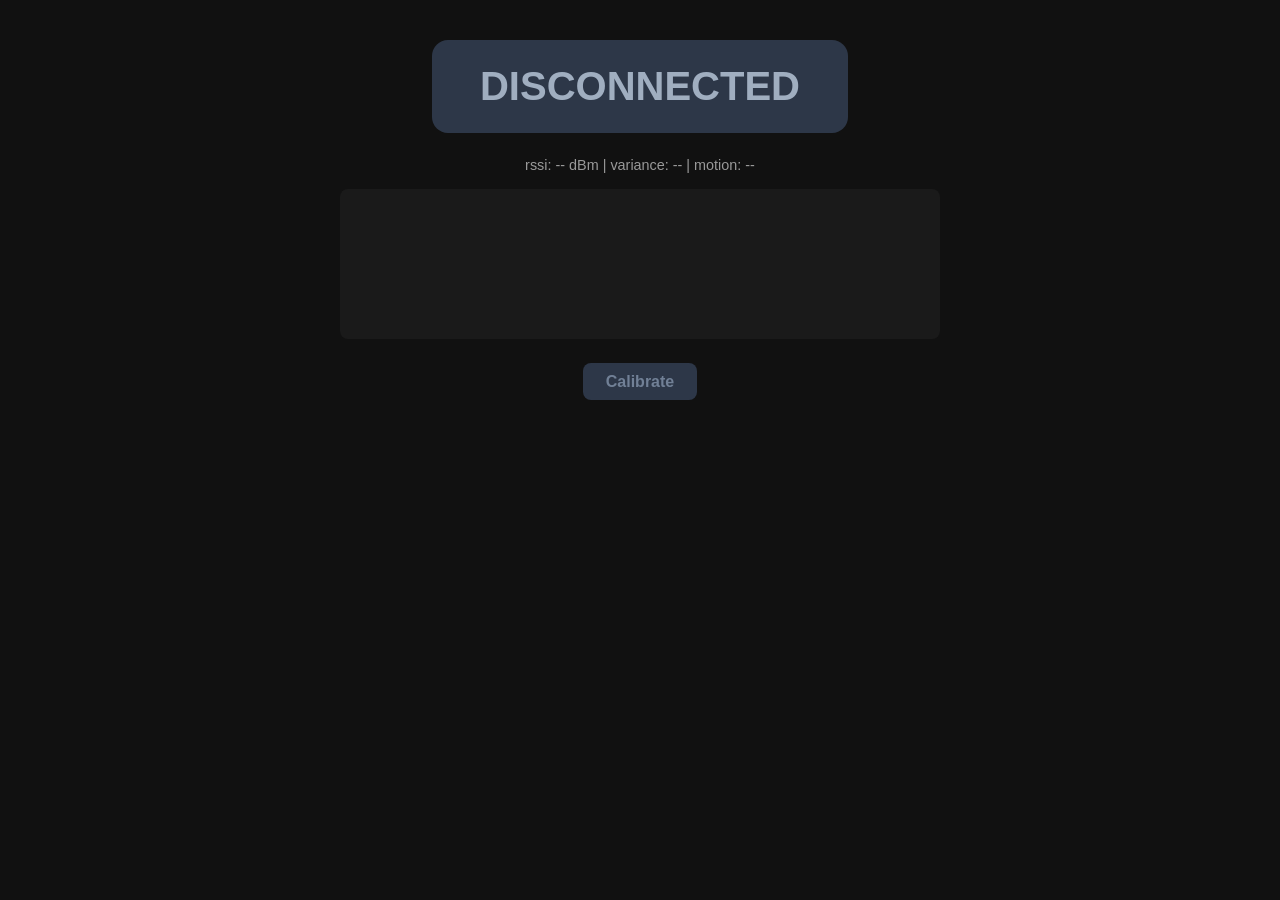
<file: wifi-rssi-detector/static/index.html>
<!doctype html>
<html lang="en">
<head>
<meta charset="utf-8">
<title>WiFi RSSI Presence</title>
<style>
  body {
    font-family: -apple-system, BlinkMacSystemFont, sans-serif;
    background: #111;
    color: #eee;
    display: flex;
    flex-direction: column;
    align-items: center;
    padding: 2rem;
  }
  #badge {
    font-size: 2.5rem;
    font-weight: 700;
    padding: 1.5rem 3rem;
    border-radius: 1rem;
    margin-bottom: 1.5rem;
    transition: background-color 0.3s ease;
  }
  #badge.absent { background: #2d3748; color: #a0aec0; }
  #badge.active { background: #9b2c2c; color: #fed7d7; }
  #meta { font-size: 0.9rem; color: #999; margin-bottom: 1rem; }
  canvas { background: #1a1a1a; border-radius: 0.5rem; }
  #calibrateRow {
    margin-top: 1.5rem;
    display: flex;
    gap: 0.75rem;
  }
  #calibrateBtn, #cancelBtn {
    padding: 0.6rem 1.4rem;
    font-size: 1rem;
    font-weight: 600;
    color: #eee;
    border: none;
    border-radius: 0.5rem;
    cursor: pointer;
  }
  #calibrateBtn { background: #2c5282; }
  #calibrateBtn:disabled { background: #2d3748; color: #718096; cursor: default; }
  #cancelBtn { background: #742a2a; }
  #cancelBtn[hidden] { display: none; }
  #calibrationPanel {
    margin-top: 1.5rem;
    text-align: center;
    max-width: 560px;
  }
  #calibrationInstruction {
    font-size: 1.6rem;
    font-weight: 600;
    color: #eee;
    margin-bottom: 0.5rem;
  }
  #calibrationCountdown {
    font-size: 4rem;
    font-weight: 800;
    color: #63b3ed;
    line-height: 1;
  }
  #calibrationResult {
    font-size: 1rem;
    color: #cbd5e0;
    white-space: pre-line;
  }
</style>
</head>
<body>
  <div id="badge" class="absent">CONNECTING…</div>
  <div id="meta">rssi: -- dBm | variance: -- | motion: --</div>
  <canvas id="sparkline" width="600" height="150"></canvas>
  <div id="calibrateRow">
    <button id="calibrateBtn" disabled>Calibrate</button>
    <button id="cancelBtn" hidden>Stop</button>
  </div>
  <div id="calibrationPanel">
    <div id="calibrationInstruction"></div>
    <div id="calibrationCountdown"></div>
    <div id="calibrationResult"></div>
  </div>

<script>
  const badge = document.getElementById("badge");
  const meta = document.getElementById("meta");
  const canvas = document.getElementById("sparkline");
  const ctx = canvas.getContext("2d");
  const calibrateBtn = document.getElementById("calibrateBtn");
  const cancelBtn = document.getElementById("cancelBtn");
  const calibrationInstruction = document.getElementById("calibrationInstruction");
  const calibrationCountdown = document.getElementById("calibrationCountdown");
  const calibrationResult = document.getElementById("calibrationResult");
  const MAX_POINTS = 60;
  const rssiHistory = [];
  let ws = null;

  const STATE_LABEL = {
    "absent": "NO MOTION",
    "active": "MOTION",
  };

  function draw() {
    ctx.clearRect(0, 0, canvas.width, canvas.height);
    if (rssiHistory.length < 2) return;

    const min = Math.min(...rssiHistory);
    const max = Math.max(...rssiHistory);
    const range = Math.max(max - min, 1);

    ctx.strokeStyle = "#63b3ed";
    ctx.lineWidth = 2;
    ctx.beginPath();
    rssiHistory.forEach((rssi, i) => {
      const x = (i / (MAX_POINTS - 1)) * canvas.width;
      const y = canvas.height - ((rssi - min) / range) * canvas.height;
      if (i === 0) ctx.moveTo(x, y);
      else ctx.lineTo(x, y);
    });
    ctx.stroke();
  }

  function handleTick(data) {
    const label = STATE_LABEL[data.state] || data.state;
    badge.textContent = label;
    badge.className = data.state;
    meta.textContent = `rssi: ${data.rssi ?? "--"} dBm | variance: ${data.variance.toFixed(2)} | motion: ${data.motion_energy.toFixed(2)}`;

    if (data.rssi !== null) {
      rssiHistory.push(data.rssi);
      if (rssiHistory.length > MAX_POINTS) rssiHistory.shift();
      draw();
    }
  }

  function setCalibrating(isRunning) {
    calibrateBtn.disabled = isRunning;
    cancelBtn.hidden = !isRunning;
  }

  function handleCalibration(data) {
    if (data.phase === "error") {
      setCalibrating(false);
      calibrateBtn.textContent = "Calibrate";
      calibrationInstruction.textContent = "";
      calibrationCountdown.textContent = "";
      calibrationResult.textContent = `Calibration failed: ${data.message}`;
      return;
    }

    if (data.phase === "cancelled") {
      setCalibrating(false);
      calibrateBtn.textContent = "Calibrate";
      calibrationInstruction.textContent = "";
      calibrationCountdown.textContent = "";
      calibrationResult.textContent = "Calibration stopped.";
      return;
    }

    if (data.phase === "done") {
      setCalibrating(false);
      calibrateBtn.textContent = "Recalibrate";
      calibrationInstruction.textContent = "";
      calibrationCountdown.textContent = "";
      const t = data.thresholds;
      calibrationResult.textContent =
        `Calibrated and applied live.\n` +
        `active_motion_ratio: ${t.active_motion_ratio.toFixed(2)}\n` +
        `(In-memory only -- paste this into classifier.py to keep it after a restart.)`;
      return;
    }

    // phase is "prepare", "still", or "walk": an in-progress countdown
    setCalibrating(true);
    calibrateBtn.textContent = "Calibrating…";
    calibrationResult.textContent = "";
    calibrationInstruction.textContent = data.instruction;
    calibrationCountdown.textContent = data.seconds_left;
  }

  function connect() {
    ws = new WebSocket(`ws://${location.hostname}:8765`);

    ws.onopen = () => {
      badge.textContent = "NO MOTION";
      badge.className = "absent";
      calibrateBtn.disabled = false;
    };

    ws.onmessage = (event) => {
      const data = JSON.parse(event.data);
      if (data.type === "calibration") {
        handleCalibration(data);
      } else {
        handleTick(data);
      }
    };

    ws.onclose = () => {
      badge.textContent = "DISCONNECTED";
      badge.className = "absent";
      calibrateBtn.disabled = true;
      cancelBtn.hidden = true;
      setTimeout(connect, 2000);
    };
  }

  calibrateBtn.addEventListener("click", () => {
    if (ws && ws.readyState === WebSocket.OPEN) {
      ws.send(JSON.stringify({ cmd: "calibrate" }));
    }
  });

  cancelBtn.addEventListener("click", () => {
    if (ws && ws.readyState === WebSocket.OPEN) {
      ws.send(JSON.stringify({ cmd: "cancel_calibration" }));
    }
  });

  connect();
</script>
</body>
</html>
</file>
